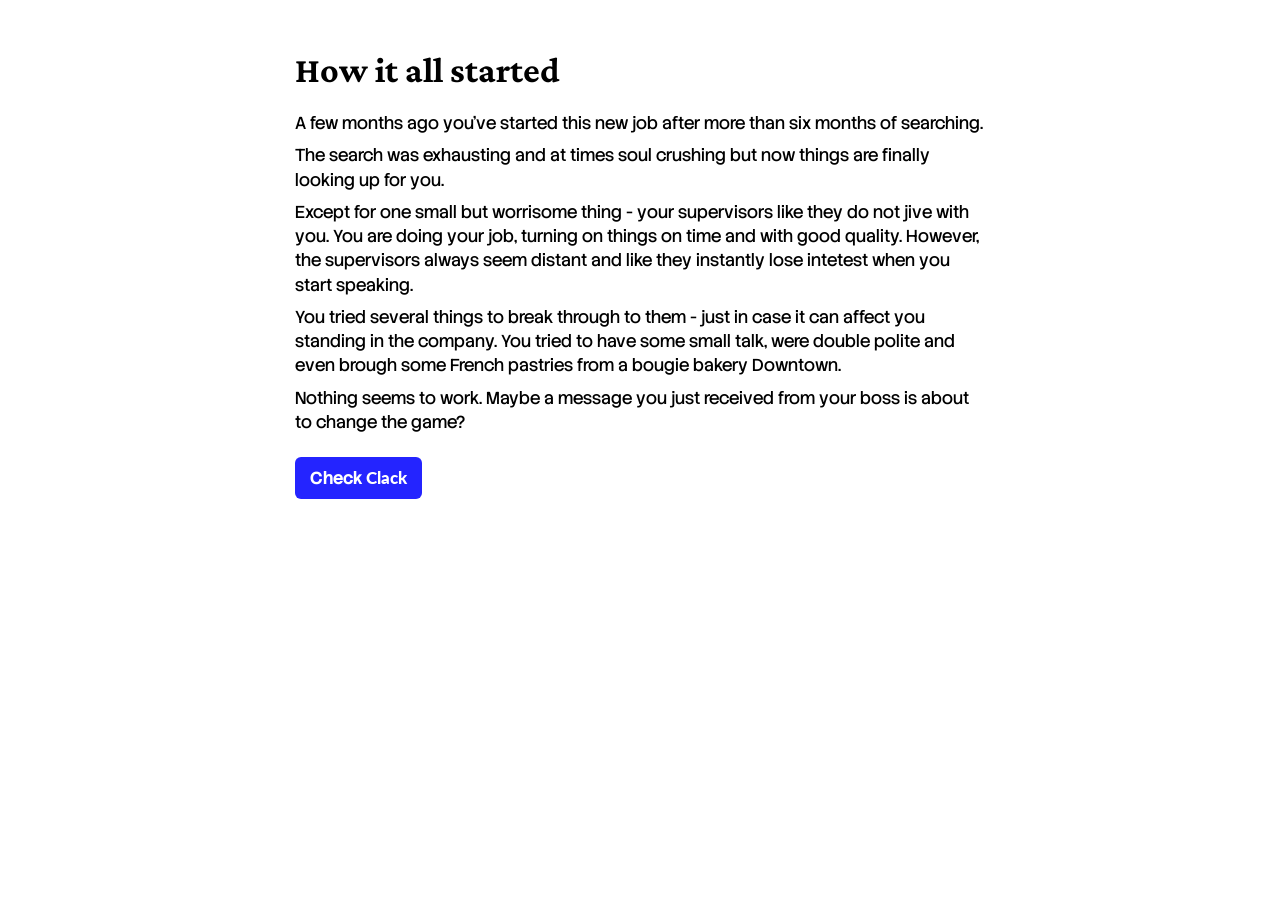
<file: project-2_hypertext-narrative/index.html>
<!DOCTYPE html>
<html lang="en">
  <head>
    <meta charset="UTF-8">
    <meta name="viewport" content="width=device-width, initial-scale=1.0">
    <meta http-equiv="X-UA-Compatible" content="ie=edge">
    <title>Course Design Trainer</title>
    <link rel="stylesheet" href="styles/index-style.css">
    <link rel="preconnect" href="https://fonts.googleapis.com">
    <link rel="preconnect" href="https://fonts.gstatic.com" crossorigin>
    <link href="https://fonts.googleapis.com/css2?family=Crimson+Pro:ital,wght@0,200..900;1,200..900&family=Stack+Sans+Headline:wght@200..700&family=Lato:ital,wght@0,100;0,300;0,400;0,700;0,900;1,100;1,300;1,400;1,700;1,900&display=swap" rel="stylesheet">
  </head>
  <body>
    <main>
      <div class="story-box sb1">
        <h1>How it all started</h1>  
        <p>A few months ago you've started this new job after more than six months of searching.</p>
        <p>The search was exhausting and at times soul crushing but now things are finally looking up for you.</p>
        <p>Except for one small but worrisome thing - your supervisors like they do not jive with you. You are doing your job, turning on things on time and with good quality. However, the supervisors always seem distant and like they instantly lose intetest when you start speaking.</p>
        <p>You tried several things to break through to them - just in case it can affect you standing in the company. You tried to have some small talk, were double polite and even brough some French pastries from a bougie bakery Downtown.</p>
        <p>Nothing seems to work. Maybe a message you just received from your boss is about to change the game?</p>
        <button onClick="showChat()">Check <span style="font-family: 'Lato', sans-serif;">Clack</span></button>
      </div>
      <div class="messages">
        <div class="messages-header">
          <p>clack</p>
        </div>
        <div class="message message-from">
          <div class="message-img"></div>
          <div class="message-text-blocks">
            <span><h4 class="message-name">Boss</h4> <p class="message-time"></p></span>
            <p class="message-text">Hi there</p>
          </div>
        </div>
        <div class="message message-to">
          <div class="message-img"></div>
          <div class="message-text-blocks">
            <span><h4 class="message-name">You</h4> <p class="message-time"></p></span>
            <p class="message-text">Oh, hi there!</p>
            <p class="message-text">How are you doing?</p>
          </div>
        </div>
        <div class="message message-from">
          <div class="message-img"></div>
          <div class="message-text-blocks">
            <span><h4 class="message-name">Boss</h4> <p class="message-time"></p></span>
            <p class="message-text">No time for all of that. You've been with us for a few months</p>
          </div>
        </div>
        <div class="message message-to">
          <div class="message-img"></div>
          <div class="message-text-blocks">
            <span><h4 class="message-name">You</h4> <p class="message-time"></p></span>
            <p class="message-text">Yes, that's true!</p>
          </div>
        </div>
        <div class="message message-to">
          <div class="message-img"></div>
          <div class="message-text-blocks">
            <span><h4 class="message-name">You</h4> <p class="message-time"></p></span>
            <p class="message-text">And I'm glad to be here!</p>
          </div>
        </div>
        <div class="message message-from">
          <div class="message-img"></div>
          <div class="message-text-blocks">
            <span><h4 class="message-name">Boss</h4> <p class="message-time"></p></span>
            <p class="message-text">Yeah</p>
            <p class="message-text">I'd like to get you involve into some internal project. You thought, right?</p>
          </div>
        </div>
        <div class="message message-to">
          <div class="message-img"></div>
          <div class="message-text-blocks">
            <span><h4 class="message-name">You</h4> <p class="message-time"></p></span>
            <p class="message-text">Huh? Thought?</p>
          </div>
        </div>
        <div class="message message-from">
          <div class="message-img"></div>
          <div class="message-text-blocks">
            <span><h4 class="message-name">Boss</h4> <p class="message-time"></p></span>
            <p class="message-text">Yeah</p>
            <p class="message-text">Sorry, autocorrect. I mean, taught, like teaching.</p>
            <p class="message-text">I remember seeing something about that on your CV.</p>
          </div>
        </div>
        <div class="message message-to">
          <div class="message-img"></div>
          <div class="message-text-blocks">
            <span><h4 class="message-name">You</h4> <p class="message-time"></p></span>
            <p class="message-text">Oh yeah, I did a few year of tutoring in college.</p>
            <p class="message-text">Nothing too crazy.</p>
          </div>
        </div>
        <div class="message message-from">
          <div class="message-img"></div>
          <div class="message-text-blocks">
            <span><h4 class="message-name">Boss</h4> <p class="message-time"></p></span>
            <p class="message-text">Yeah</p>
            <p class="message-text">That sounds good to me!</p>
            <p class="message-text">A few months before you joined we've launched a small internal onboarding course for managers. However, the 1st launch was low-key a disaster.</p>
          </div>
        </div>
        <div class="message message-to">
          <div class="message-img"></div>
          <div class="message-text-blocks">
            <span><h4 class="message-name">You</h4> <p class="message-time"></p></span>
            <p class="message-text">Oh no, why</p>
          </div>
        </div>
        <div class="message message-from">
          <div class="message-img"></div>
          <div class="message-text-blocks">
            <span><h4 class="message-name">Boss</h4> <p class="message-time"></p></span>
            <p class="message-text">Well, it was kinda a mess. We just scrambled to launch something.</p>
            <p class="message-text">I can share with you the feedback from participants. Would you be able to fix it?</p>
          </div>
        </div>
        <div class="message message-to">
          <div class="message-img"></div>
          <div class="message-text-blocks">
            <span><h4 class="message-name">You</h4> <p class="message-time"></p></span>
            <p class="message-text">Oh, I don't really know. I'm still getting into the swing on things here.</p>
            <p class="message-text">I can take a look and get back to you.</p>
          </div>
        </div>
        <div class="message message-from">
          <div class="message-img"></div>
          <div class="message-text-blocks">
            <span><h4 class="message-name">Boss</h4> <p class="message-time"></p></span>
            <p class="message-text">That would be awesome! I'll email you the materials.</p>
          </div>
        </div>
      </div>
      <div class="story-box sb2">
        <p>Ugh, that sounds stressful with this weight of expectations! On the bright side, it might be your chance to impress your bosses and strengthened your position in the company.</p>
        <div class="lesson-2"><a href="./actualize.html' target="_blank">Check your email</a></button>
      </div>
    </main>
    <script>
      function showChat() {
        const messages = document.querySelectorAll('.messages');
        const sb2 = document.querySelectorAll('.sb2');

        console.log(messages);
        messages[0].style.display = "block";
        sb2[0].style.display = "block";
      }
    </script>
  </body>
</html>
</file>
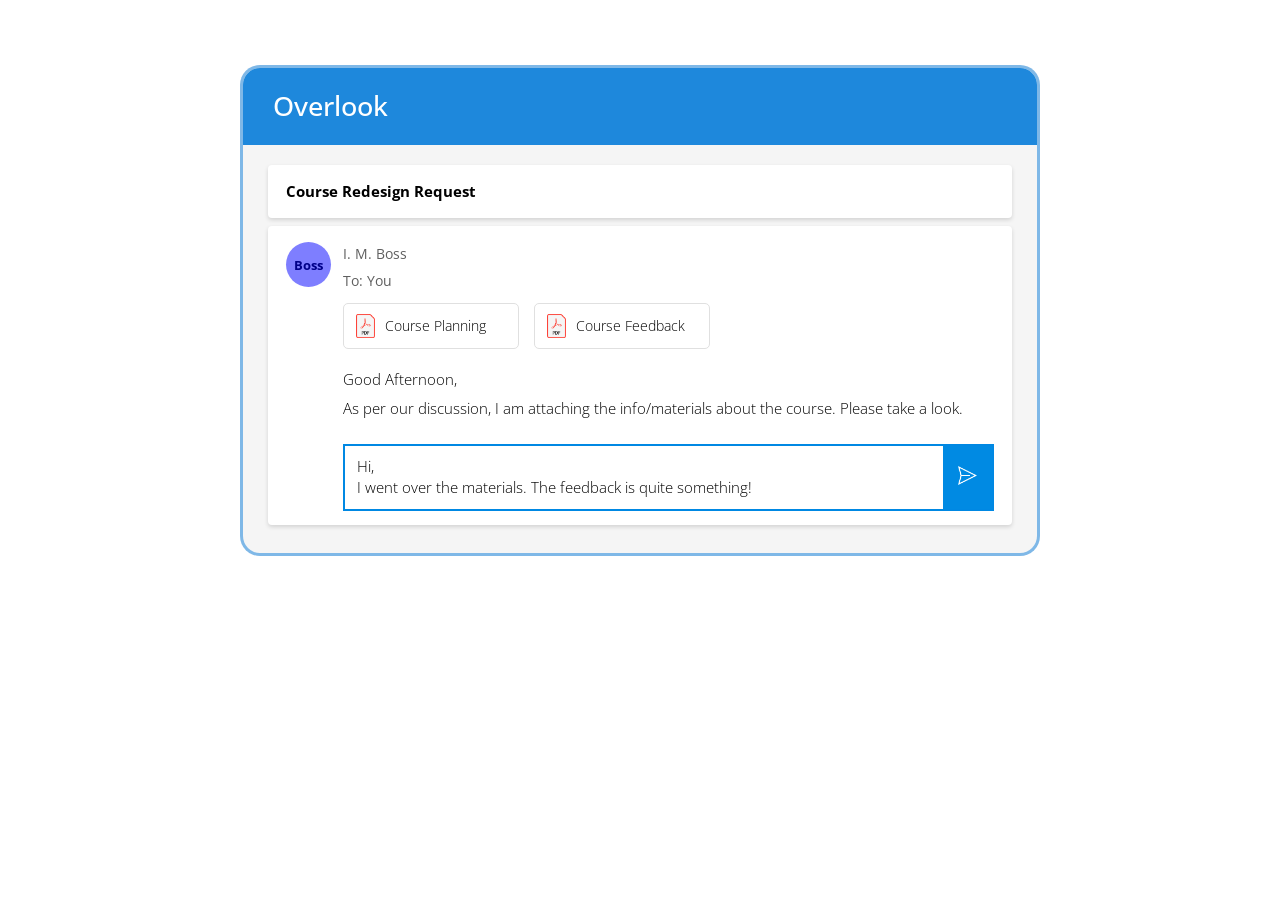
<file: project-2_hypertext-narrative/actualize.html>
<!DOCTYPE html>
<html lang="en">
  <head>
    <meta charset="UTF-8">
    <meta name="viewport" content="width=device-width, initial-scale=1.0">
    <meta http-equiv="X-UA-Compatible" content="ie=edge">
    <title>Course Design Trainer</title>
    <link rel="stylesheet" href="styles/actualize-styles.css">
    <link rel="preconnect" href="https://fonts.googleapis.com">
    <link rel="preconnect" href="https://fonts.gstatic.com" crossorigin>
    <link href="https://fonts.googleapis.com/css2?family=Inter:ital,opsz,wght@0,14..32,100..900;1,14..32,100..900&family=Lato:ital,wght@0,100;0,300;0,400;0,700;0,900;1,100;1,300;1,400;1,700;1,900&family=Open+Sans:ital,wght@0,300..800;1,300..800&display=swap" rel="stylesheet"> 
  </head>
  <body>
    <main>
      <!-- <div class="story-box sb1" onClick="showEmails()">
        <img class='rise-shake' src="./assets/email-icon.png" width="200">
      </div>
    -->
      <div class="emails"> <!-- Story insert starts -->
        <div class="email-header">
          <p>Overlook</p>
        </div>
        <div class="emails-content">
          <div id="email-chain"> <!-- Chain beginning -->
            <div id="email-chain-topic" class="email-content-box">
              <p>Course Redesign Request</p>
            </div>
            <div class="email initial-email email-content-box"> <!-- Initial email -->
              <div class="email-info">
                <div class="email-img img-boss">Boss</div>
                <div class="email-from-to">
                  <h4 class="email-name">I. M. Boss</h4>
                  <h4 class="email-name">To: You</h4>
                </div>
              </div>
              <div class="email-main-body">
                <div class="email-attachments">
                  <div class="attachment"><img src="./assets/pdf-icon.png" width="19"><p>Course Planning</p></div>
                  <div class="attachment"><img src="./assets/pdf-icon.png" width="19"><p>Course Feedback</p></div>
                </div>
                <div class="email-content">
                  <p class="email-text">Good Afternoon,</p>
                  <p class="email-text">As per our discussion, I am attaching the info/materials about the course. Please take a look.</p>
                </div>
                <div class="email-replies">
                  <div class="email-reply-option">
                    <p class="reply">Hi,<br>I went over the materials. The feedback is quite something!</p>
                    <div class='reply-icon'><img src="./assets/send-email-icon.png" width="19"></div>
                  </div>
                </div>
              </div>
            </div>
            <div class="email email-reply email-darkened email-content-box"> <!-- Selected reply -->
              <div class="email-info">
                <div class="email-img img-you"><span>You</span></div>
                <div class="email-from-to">
                  <h4 class="email-name">You</h4>
                </div>
              </div>
              <div class="darkened-content email-content"> 
                <p class="email-text email-darkened-text">Hi, I went over the materials. The feedback is quite something!</p>
              </div>
            </div>
            <div class="email email-reply email-active email-content-box"> <!-- Story reply -->
              <div class="email-info">
                <div class="email-img img-boss">Boss</div>
                <div class="email-from-to">
                  <h4 class="email-name">I. M. Boss</h4>
                  <h4 class="email-name">To: You</h4>
                </div>
              </div>
              <div class="email-main-body">
                <div class="email-content">
                  <p class="email-text">Yeah, as I said it did not go that well. So can you take over and fix it?</p>
                </div>
                <div class="email-replies">
                  <div class="email-reply-option">
                    <p class="reply">Yes, I already know what to do!</p>
                    <div class='reply-icon'><img src="./assets/send-email-icon.png" width="19"></div>
                  </div>
                  <div class="email-reply-option">
                    <p class="reply">Yeah, but I don’t really know where to start/how to fix the issues.</p>
                    <div class='reply-icon'><img src="./assets/send-email-icon.png" width="19"></div>
                  </div>
                </div>
              </div>
            </div>
            <div class="email email-reply email-darkened email-content-box"> <!-- Selected reply -->
              <div class="email-info">
                <div class="email-img img-you"><span>You</span></div>
                <div class="email-from-to">
                  <h4 class="email-name">You</h4>
                </div>
              </div>
              <div class="darkened-content email-content"> 
                <p class="email-text email-darkened-text">Yes, I already know what to do!</p>
              </div>
            </div>
            <div class="email email-reply email-darkened email-content-box"> <!-- Selected reply -->
              <div class="email-info">
                <div class="email-img img-you"><span>You</span></div>
                <div class="email-from-to">
                  <h4 class="email-name">You</h4>
                </div>
              </div>
              <div class="darkened-content email-content"> 
                <p class="email-text email-darkened-text">Yeah, but I don’t really know where to start/how to fix the issues.</p>
              </div>
            </div>
            <div class="email email-reply email-active email-content-box"> <!-- Story reply -->
              <div class="email-info">
                <div class="email-img img-boss">Boss</div>
                <div class="email-from-to">
                  <h4 class="email-name">I. M. Boss</h4>
                  <h4 class="email-name">To: You</h4>
                </div>
              </div>
              <div class="email-main-body">
                <div class="email-content">
                  <p class="email-text">Good!</p>
                  <p class="email-text">Let me know when you are ready to show me something. You don’t need to spend too much time on it.</p>
                </div>
              </div>
            </div>
            <div class="email email-reply email-active email-content-box"> <!-- Story reply -->
              <div class="email-info">
                <div class="email-img img-boss">Boss</div>
                <div class="email-from-to">
                  <h4 class="email-name">I. M. Boss</h4>
                  <h4 class="email-name">To: You</h4>
                </div>
              </div>
              <div class="email-main-body">
                <div class="email-content">
                  <p class="email-text">No problem. I can send you some links we wanted to go over before we launched but did not have time.</p>
                </div>
                <div class="email-replies">
                  <div class="email-reply-option">
                    <p class="reply">Yes, please!<br>Links will be greatly appreciated.</p>
                    <div class='reply-icon'><img src="./assets/send-email-icon.png" width="19"></div>
                  </div>
                </div>
              </div>
            </div>
            <div class="email email-reply email-darkened email-content-box"> <!-- Selected reply -->
              <div class="email-info">
                <div class="email-img img-you"><span>You</span></div>
                <div class="email-from-to">
                  <h4 class="email-name">You</h4>
                </div>
              </div>
              <div class="darkened-content email-content"> 
                <p class="email-text email-darkened-text">Yes, please! Links will be greatly appreciated.</p>
              </div>
            </div>
            <div class="email email-reply email-active email-content-box"> <!-- Story reply -->
              <div class="email-info">
                <div class="email-img img-boss">Boss</div>
                <div class="email-from-to">
                  <h4 class="email-name">I. M. Boss</h4>
                  <h4 class="email-name">To: You</h4>
                </div>
              </div>
              <div class="email-main-body">
                <div class="email-content">
                  <p class="email-text">Here you go:</p>
                  <ul>
                    <li>Constructive alignment, intro (<a href="http://livelovelearn.education/KnowledgeBase/2017/08/18/constructive-alignment/" target="_blank">link</a>)</li>
                    <li>How it transfers from the course to the lesson levels (<a href="https://www.teaching-learning.utas.edu.au/unit-design/constructive-alignment" target="_blank">link</a>)</li>
                    <li>Examples of using constructive alignment on university courses (<a href="https://www.ntu.edu.sg/education/inspire/CTLP/teaching-and-learning-resources/obtl/constructive-alignment" target="_blank">link</a>)</li>
                    <li>Intro into the process behind constructive alignment - backward design (<a href="https://www.rochester.edu/college/teaching/teaching-online/backward-design.html" target="_blank">link</a>)</li>
                    <li>“Standard” vs backward design process in course design (<a href="https://citycollegeoer.commons.gc.cuny.edu/backward-design-p1/" target="_blank">link</a>)</li>
                    <li>How to write learning objectives (<a href="https://cetl.uconn.edu/learning-objective-tip-sheet/" target="_blank">link</a>)</li>
                  </ul>
                </div>
              </div>
            </div>
          </div> <!-- Chain end -->
        </div>
      </div> <!-- Story insert ends -->
      <div class="story-box sb2">
        <div class="lesson-2 path1"><a href='./apply_path1.html' target="_blank">Take a pass</a></div>
        <div class="lesson-2 path2"><a href='./apply_path2.html' target="_blank">I finished materials</a></div>
      </div>
    </main>
    <script>
      const emails = document.querySelectorAll('.emails');
      const youGotMail = document.querySelectorAll('.sb1');
      const buttonsBox = document.querySelectorAll('.sb2');
      const lessonProgess = document.querySelectorAll('.lesson-2'); 
      const initialEmail = document.querySelectorAll('.initial-email');
      const replies = document.querySelectorAll('.email-reply');
      const replyOptions = document.querySelectorAll('.email-reply-option');

      function showEmails() {
        emails[0].style.display = "block";
        youGotMail[0].classList.add('closed')
        youGotMail[0].style.display = "none";
      }
      
      replyOptions[0].addEventListener("click", function(event) {
        initialEmail[0].style.display = 'none';
        replies[0].style.display = 'block';
        replies[1].style.display = 'block';
      });

      replyOptions[1].addEventListener("click", function(event) {
        replies[1].style.display = 'none';
        replies[2].style.display = 'block';
        replies[4].style.display = 'block';
        buttonsBox[0].style.display = 'block';
        lessonProgess[0].style.display = 'block';
      });

      replyOptions[2].addEventListener("click", function(event) {
        replies[1].style.display = 'none';
        replies[3].style.display = 'block';
        replies[5].style.display = 'block';
      });

      replyOptions[3].addEventListener("click", function(event) {
        replies[5].style.display = 'none';
        replies[6].style.display = 'block';
        replies[7].style.display = 'block';
        buttonsBox[0].style.display = 'block';
        lessonProgess[1].style.display = 'block';
      });

    </script>
  </body>
</html>
</file>
<file: project-2_hypertext-narrative/styles/index-style.css>
body {
	margin: 0;
	padding: 0;
}

main {
    display: flex;
	flex-direction: column;
    justify-self: center;
    align-self: center;
    width: 70%;
    max-width: 800px;
    margin: 0 auto;
    padding: 45px 0;
}

#main-container {
    padding: 35px 50px;
}

h1, h2, h3 {
  margin-top: 0px;
}

h1 {
  margin-bottom: 21px;
  font-family: "Crimson Pro", serif;
  font-size: 27pt;
}

h2 {
    margin-top: 22px;
    margin-bottom: 20px;
    font-size: 24pt;
}

p {
  margin-top: 0px;
  margin-bottom: 8px;
  font-size: 13pt;
  line-height: 1.4em;
  font-family: "Stack Sans Headline", sans-serif;
}

.story-box {
	padding-top: 5px;
    margin: 0px 55px;
}

.messages {
    display: none;
    border-radius: 20px;
    max-width: 800px;
    padding: 30px 25px;
    margin: 20px 0;
    border: 3px solid #621f698b;
}

.message {
    display: flex;
    flex-direction: row;
    margin-bottom: 15px;
}

.message-name {
    font-weight: 900;
    margin-top: -3px;
    margin-bottom: 4px;

}

.message-img {
    width: 35px;
    height: 35px;
    margin-right: 14px;
}

.message-from > .message-img {
    background-color: blue;
}

.message-to > .message-img {
    background-color: rgb(255, 162, 0);
}

.message-name, .message-text {
    font-family: "Lato", sans-serif;
    font-size: 13pt;
}

.message-text {
    margin-bottom: 3px;
}

button {
    display: inline-block;
    font-family: "Stack Sans Headline", sans-serif;
	font-size: 13pt;
    padding: 10px 15px;
    margin-top: 15px;
    border: 0px;
    border-radius: 6px;
    background-color: rgb(36, 36, 255);
    color: white;
    font-weight: 900;
}

button:hover {
    display: inline-block;
    font-family: "Stack Sans Headline", sans-serif;
	font-size: 13pt;
    padding: 9px 14px;
    border: 1px solid blue;
    background-color: rgba(36, 36, 255, 0.346);
    color: rgb(0, 0, 0);
    font-weight: 900;
}

.progress-button .next-button {
    display: none;
}

.lesson-2 {
    display: inline-block;
    font-family: "Stack Sans Headline", sans-serif;
	font-size: 13pt;
    padding: 10px 15px;
    margin-top: 15px;
    margin-bottom: 10px;
    border-radius: 6px;
    background-color: rgb(36, 36, 255);
}

.lesson-2 a {
    color: white;
    font-weight: 900;
    text-decoration: none;
}

.lesson-2:hover {
    display: inline-block;
    font-family: "Stack Sans Headline", sans-serif;
	font-size: 13pt;
    padding: 9px 14px;
    border: 1px solid blue;
    background-color: rgba(36, 36, 255, 0.346);
    color: rgb(62, 62, 62);
    font-weight: 900;
}

.lesson-2 a:hover {
    color: rgb(0, 0, 0);
}

.sb2 {
    display: none;
}

.messages-header {
    padding: 20px 30px;
    background-color: #611f69;
    position: relative;
    top: -33px;
    left: -28px;
    width: 760px;
    border-top-left-radius: 20px;
    border-top-right-radius: 20px;
}

.messages-header p {
    font-family: 'Lato';
    color: white;
    font-size: 20pt;
    margin: 0px;
    font-weight: 700;
}
</file>
<file: project-2_hypertext-narrative/styles/actualize-styles.css>
body {
	margin: 0;
	padding: 0;
}

main {
    display: flex;
	flex-direction: column;
    justify-self: center;
    align-self: center;
    width: 70%;
    max-width: 800px;
    margin: 0 auto;
    padding: 45px 0;
}

#main-container {
    padding: 35px 50px;
}

ul {
        white-space: wrap;
}


h1, h2, h3, h4, p, li {
    margin-top: 0px;
    font-family: "Open Sans", sans-serif;
}

h1 {
  margin-bottom: 21px;
  font-size: 27pt;
}

h2 {
    margin-top: 22px;
    margin-bottom: 20px;
    font-size: 24pt;
}

h4 {
    margin-top: 2px;
    margin-bottom: 8px;
    font-size: 14px;
    font-weight: 400;
    color: rgb(95, 95, 95);
}

p {
  margin-top: 0px;
  margin-bottom: 0px;
  font-size: 13pt;
  line-height: 1.4em;
}

.sb1 {
    display: flex;
    justify-content: center;
    align-items: center;
    height: 70vh;
    transition: all 0.25s;
    transition-behavior: allow-discrete;
    opacity: 1;
    scale: 1;
}

.sb1.closed {
  display: none;
  opacity: 0;
  scale: 5;
  width: 200;
}

.rise-shake {
    animation: jump-shaking 0.83s infinite;
}

@keyframes jump-shaking {
  0% { transform: translateX(0) }
  25% { transform: translateY(-9px) }
  35% { transform: translateY(-9px) rotate(17deg) }
  55% { transform: translateY(-9px) rotate(-17deg) }
  65% { transform: translateY(-9px) rotate(17deg) }
  75% { transform: translateY(-9px) rotate(-17deg) }
  100% { transform: translateY(0) rotate(0) }
}

.emails {
    /* display: none; */
    border-radius: 20px;
    max-width: 800px;
    margin: 20px 0;
    border: 3px solid #1e87dc8b;
    background: #F5F5F5;
}

.emails-content {
    padding: 10px 25px 20px 25px;
}

.email-content-box {
    background: white;
    padding: 16px 18px;
    border-radius: 4px;
    box-shadow: 0 2px 4px rgba(0,0,0,0.14);
    margin-bottom: 8px;
}

#email-chain-topic {
    margin-top: 10px;
}

#email-chain-topic p {
    margin-bottom: 0px;
    font-weight: 700;
}

.emails p, li {
    font-size: 15px;
    font-weight: 300;
}

.email-header {
    padding: 20px 30px;
    background-color: #1E88DC;
    border-top-left-radius: 17px;
    border-top-right-radius: 17px;
}

.email-header p {
    font-family: "Open Sans", sans-serif;
    color: white;
    font-size: 20pt;
    margin: 0px;
    font-weight: 500;
}


.email-info {
    display: flex;
    flex-direction: row;
    margin-bottom: 5px;
}

.email-img {
    display: flex;
    justify-content: center;
    align-items: center;
    width: 45px;
    height: 45px;
    border-radius: 50px;
    font-size: 10pt;
    font-family: "Open Sans", sans-serif;
    margin-right: 12px;

}

.darkened-content {
    margin-top: -20px;
}

.email-darkened-text {
    width: 80%;
    white-space: nowrap;
    overflow: hidden; 
    text-overflow: ellipsis;
}

.img-boss {
    background-color: rgb(126, 126, 255);    
    color: rgb(0, 0, 137);
    font-weight: 700;
}

.img-you {
    background-color: rgb(255, 168, 102);
    color: rgb(124, 54, 0);
    font-weight: 700;
}


.email-darkened {
    background: #f6f6f6;
    color: #616161;
    height: 47px;
    animation: hideAnimation 2s ease forwards;
}

@keyframes hideAnimation {
  0% {
    opacity: 0;
  }
  50% {
    opacity: 0.5;
  }
  100% {
    opacity: 1;
  }
}

.email-text {
    margin-bottom: 8px;
}

.email-attachments {
    display: flex;
    flex-direction: row;
    margin: 5px 0 20px 57px;
}

.attachment {
    display: flex;
    align-items: center;
    width: 150px;
    padding: 10px 12px;
    margin-right: 15px;
    border: 1px rgb(224, 224, 224) solid;
    border-radius: 5px;
    font-size: 12pt;
}

.attachment:hover {
    background: rgb(224, 224, 224);

}

.attachment img {
    margin-right: 10px;
}

.attachment p {
    font-size: 14px;
}

.email-content {
    padding-left: 57px;
}

/* Replies */
.email-replies {
    margin-top: 25px;
    margin-left: 57px;
}

.email-reply {
    display: none;
}

.email-active {
    animation: showAnimation 10s ease forwards;
}

@keyframes showAnimation {
  0% {
    opacity: 0;
  }
  50% {
    opacity: 0;
  }
  75% {
    opacity: 0.75;
  }
  100% {
    opacity: 1;
  }
}

.email-reply-option {
    border: 2px solid #0088e3;
    display: flex;
    flex-direction: row;
    justify-content: space-between;
    align-items: center;
    margin-bottom: -2px;
}

.email-reply-option:hover {
    border: 0px;
    background: #0088e3;
    color: white;
}

.reply {
    padding: 10px 12px;
}

.reply-icon {
    background: #008AE3;
    padding: 20px 15px;
}

.email-reply-option:hover .reply {
    padding: 12px 14px;
}

.email-reply-option:hover .reply-icon {
    background: #11a0ff;
    padding: 22px 17px;
}

/* Lesson progress buttons */

.lesson-2 {
    display: none;
    font-family: "Stack Sans Headline", sans-serif;
	font-size: 13pt;
    padding: 10px 15px;
    margin-top: 15px;
    margin-bottom: 10px;
    border-radius: 6px;
    background-color: rgb(36, 36, 255);
}

.lesson-2 a {
    color: white;
    font-weight: 900;
    text-decoration: none;
}

.lesson-2:hover {
    display: inline-block;
    font-family: "Stack Sans Headline", sans-serif;
	font-size: 13pt;
    padding: 9px 14px;
    border: 1px solid blue;
    background-color: rgba(36, 36, 255, 0.346);
    color: rgb(62, 62, 62);
    font-weight: 900;
}

.lesson-2 a:hover {
    color: rgb(0, 0, 0);
}

.sb2 {
    margin: 0 auto;
    display: none;
    animation: showAnimation 20s ease forwards;
}
</file>
